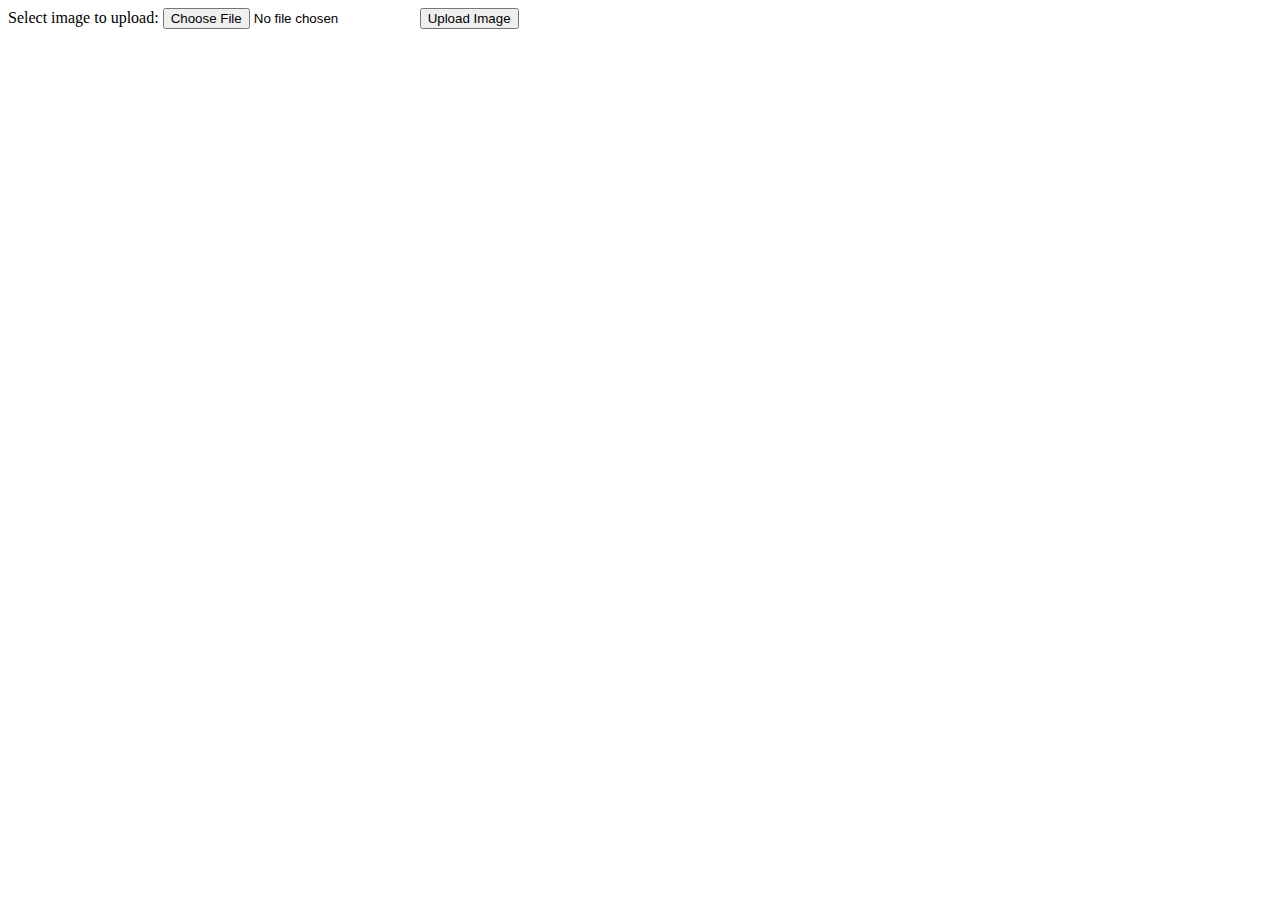
<file: uploader/index.html>
<!-- 305/uploader/index.html -->

<!DOCTYPE html>
<html>
<body>

<form action="upload.php" method="post" enctype="multipart/form-data">
    Select image to upload:
    <input type="file" name="fileToUpload" id="fileToUpload">
    <input type="submit" value="Upload Image" name="submit">
</form>

</body>
</html>
</file>
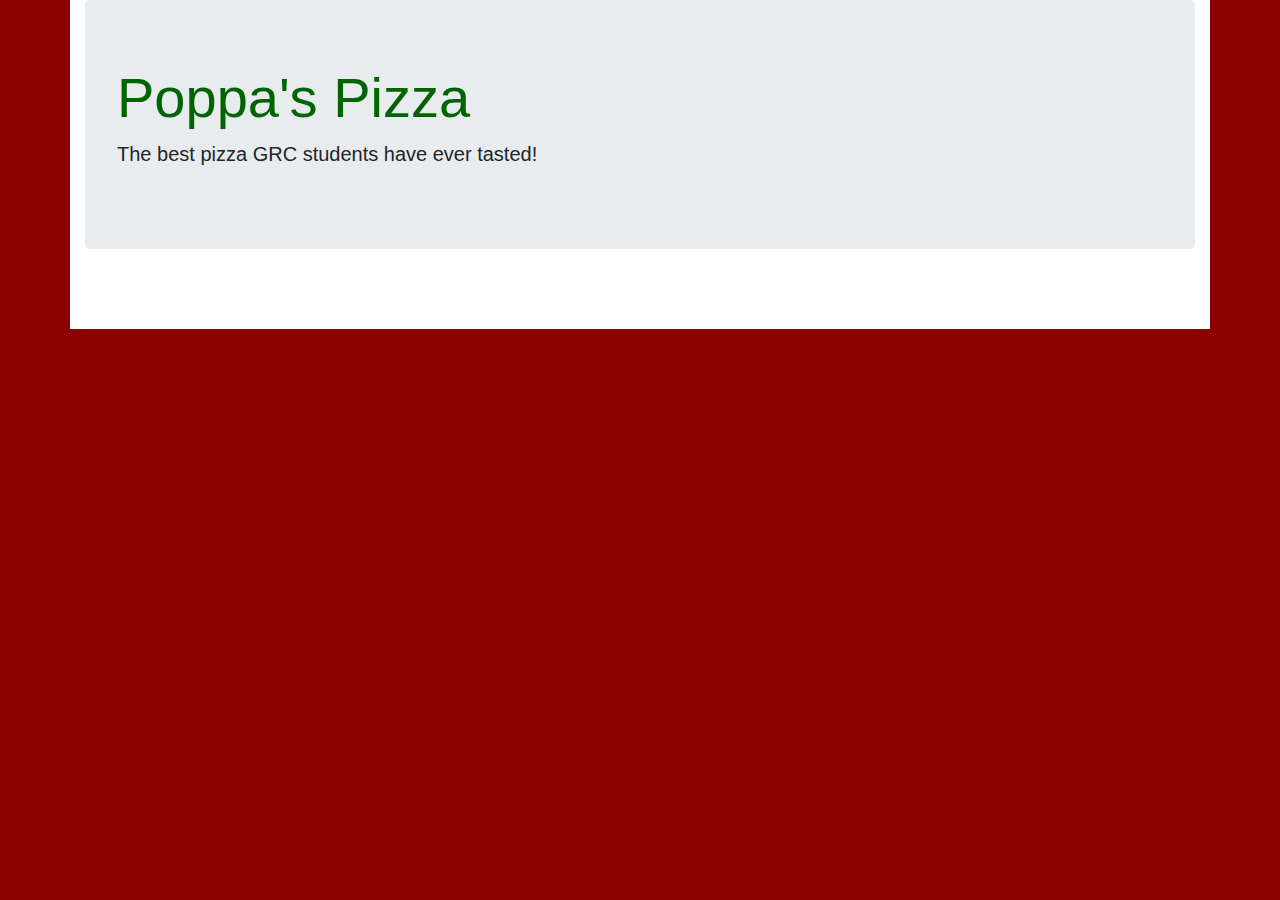
<file: pizza/header.html>
<!-- header.html -->

<!doctype html>
<html lang="en">
<head>
    <!-- Required meta tags -->
    <meta charset="utf-8">
    <meta name="viewport" content="width=device-width, initial-scale=1, shrink-to-fit=no">

    <!-- Bootstrap CSS -->
    <link rel="stylesheet" href="https://stackpath.bootstrapcdn.com/bootstrap/4.3.1/css/bootstrap.min.css" integrity="sha384-ggOyR0iXCbMQv3Xipma34MD+dH/1fQ784/j6cY/iJTQUOhcWr7x9JvoRxT2MZw1T" crossorigin="anonymous">
    <link rel="stylesheet" href="styles/styles.css">

    <title>Poppa's Pizza</title>

    <!--  Favicon  -->
    <link rel="icon" type="image/png" href="images/pizza-favicon.png">
</head>
<body>

<!-- Main page content -->
<div class="container" id="main">
    <!-- Page header -->
    <div class="jumbotron">
        <h1 class="display-4">Poppa's Pizza</h1>
        <p class="lead">The best pizza GRC students have ever tasted!</p>
        <!--    <hr class="my-4">-->
        <!--    <p>Free delivery on orders of $25 or more</p>-->
        <!--    <a class="btn btn-primary btn-lg" href="#" role="button">Order Now!</a>-->
    </div>
</file>
<file: pizza/styles/styles.css>
#address-block {
    display: none;
}

.err {
    color: darkred;
    display: none;
}

body {
    background-color: darkred;
}

h1 {
    color: darkgreen;
}

#main {
    background-color: white;
    padding-bottom: 3em;
}

legend {
    padding: .5rem;
    font-size: 2rem;
    font-weight: 500;
    color: darkgreen;
}

fieldset {
    color: darkgreen;
}

label {
    color: black;
}

.btn-primary {
    background-color: darkgreen;
    border-color: darkgreen;
}
</file>
